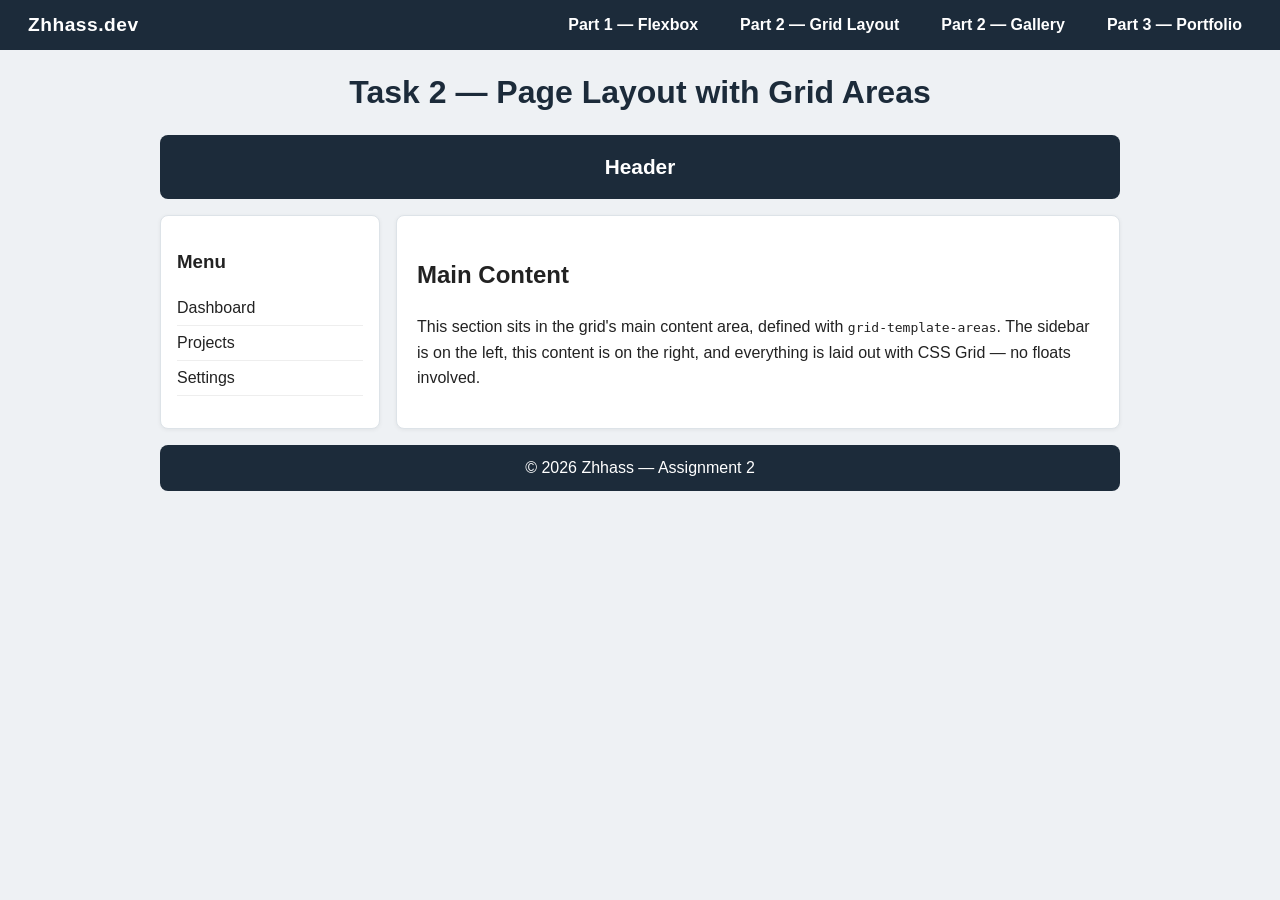
<file: task2.html>
<!DOCTYPE html>
<html lang="en">
<head>
  <meta charset="UTF-8">
  <title>Assignment 2 — Task 2: Grid Layout</title>
  <link rel="stylesheet" href="../common.css">
  <link rel="stylesheet" href="task2.css">
</head>
<body>

  <header class="navbar">
    <div class="logo">Zhhass.dev</div>
    <ul class="nav-links">
      <li><a href="../index.html">Part 1 — Flexbox</a></li>
      <li><a href="task2.html">Part 2 — Grid Layout</a></li>
      <li><a href="../task3/task3.html">Part 2 — Gallery</a></li>
      <li><a href="../task4/task4.html">Part 3 — Portfolio</a></li>
    </ul>
  </header>

  <h1 class="page-title">Task 2 — Page Layout with Grid Areas</h1>

  <div class="grid-layout">
    <div class="area-header">Header</div>
    <div class="area-sidebar">
      <h3>Menu</h3>
      <ul>
        <li>Dashboard</li>
        <li>Projects</li>
        <li>Settings</li>
      </ul>
    </div>
    <div class="area-main">
      <h2>Main Content</h2>
      <p>
        This section sits in the grid's main content area, defined with
        <code>grid-template-areas</code>. The sidebar is on the left, this
        content is on the right, and everything is laid out with CSS Grid —
        no floats involved.
      </p>
    </div>
    <div class="area-footer">&copy; 2026 Zhhass — Assignment 2</div>
  </div>

</body>
</html>
</file>
<file: common.css>
/* common.css — shared reset + Flexbox navbar (Task 0) for all pages */
* {
  box-sizing: border-box;
}

body {
  margin: 0;
  font-family: 'Segoe UI', Arial, sans-serif;
}

/* Task 0: header is a flex container, logo left, links right, vertically centered */
.navbar {
  display: flex;
  align-items: center;
  justify-content: space-between;
  background-color: #1c2b3a;
  padding: 14px 28px;
}

.navbar .logo {
  color: #ffffff;
  font-weight: bold;
  font-size: 1.2rem;
  letter-spacing: 0.5px;
}

.navbar .nav-links {
  display: flex;
  align-items: center;
  gap: 22px;
  list-style: none;
  margin: 0;
  padding: 0;
}

.navbar .nav-links a {
  color: #ffffff;
  text-decoration: none;
  font-weight: 600;
  padding: 6px 10px;
  border-radius: 4px;
  transition: background-color 0.2s ease;
}

.navbar .nav-links a:hover {
  background-color: #33495f;
}
</file>
<file: task2.css>
/* task2.css — Grid layout with named areas */

body {
  background-color: #eef1f4;
  color: #222;
  margin: 0;
}

.page-title {
  text-align: center;
  color: #1c2b3a;
  margin: 24px 0;
}

/* Task 2: grid container with header/sidebar/main/footer areas */
.grid-layout {
  display: grid;
  grid-template-columns: 220px 1fr;
  grid-template-rows: auto 1fr auto;
  grid-template-areas:
    "header  header"
    "sidebar main"
    "footer  footer";
  gap: 16px;
  max-width: 1000px;
  margin: 0 auto 60px;
  padding: 0 20px;
}

.area-header {
  grid-area: header;
  background-color: #1c2b3a;
  color: #ffffff;
  padding: 20px;
  border-radius: 8px;
  text-align: center;
  font-size: 1.3rem;
  font-weight: bold;
}

.area-sidebar {
  grid-area: sidebar;
  background-color: #ffffff;
  border: 1px solid #dde3e8;
  border-radius: 8px;
  padding: 16px;
  box-shadow: 0 1px 4px rgba(0,0,0,0.06);
}

.area-sidebar ul {
  list-style: none;
  padding: 0;
}

.area-sidebar li {
  padding: 8px 0;
  border-bottom: 1px solid #eee;
}

.area-main {
  grid-area: main;
  background-color: #ffffff;
  border: 1px solid #dde3e8;
  border-radius: 8px;
  padding: 20px;
  box-shadow: 0 1px 4px rgba(0,0,0,0.06);
  line-height: 1.6;
}

.area-footer {
  grid-area: footer;
  background-color: #1c2b3a;
  color: #ffffff;
  text-align: center;
  padding: 14px;
  border-radius: 8px;
}
</file>
